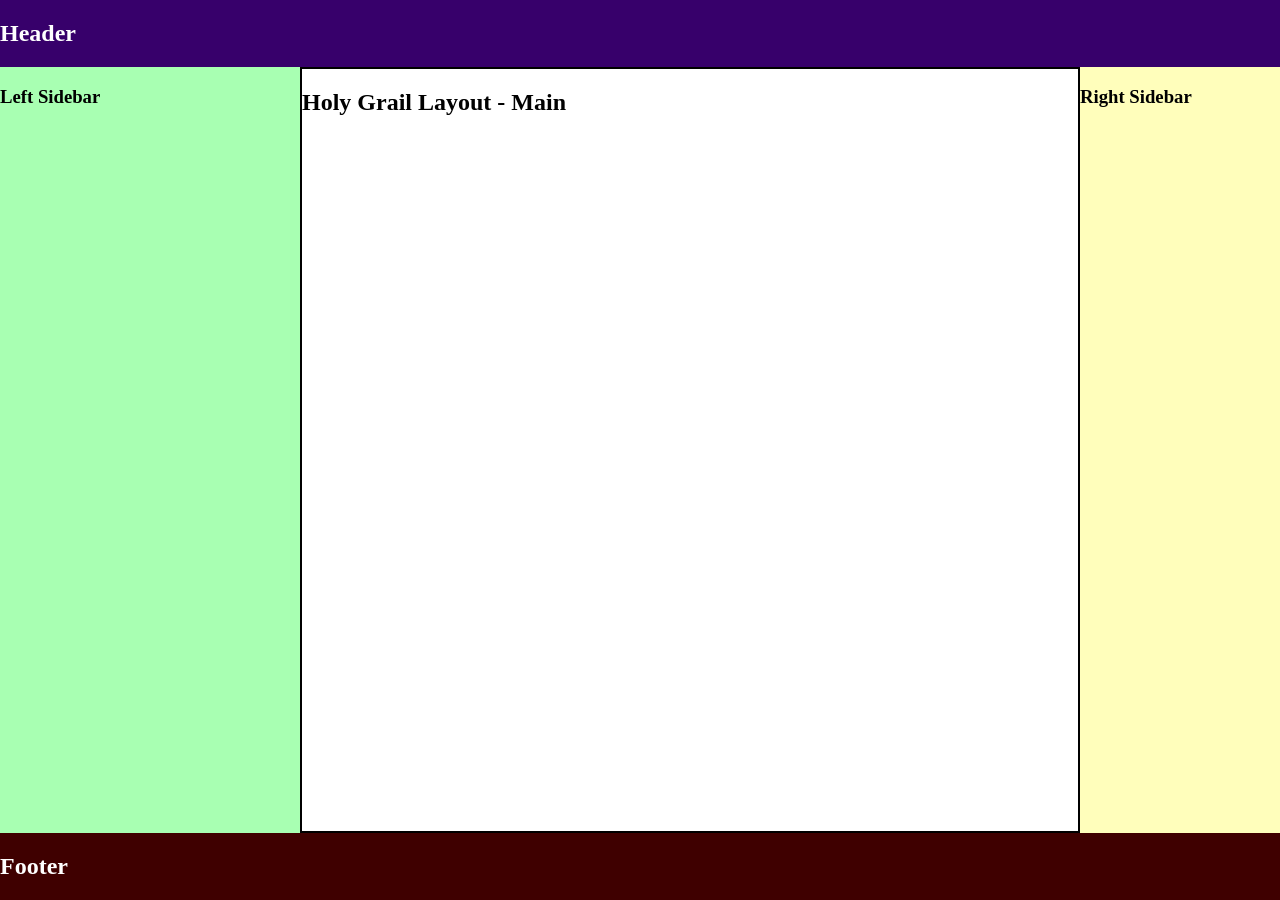
<file: grid/index.html>
<!DOCTYPE html>
<html lang="en">
<head>
    <meta charset="UTF-8">
    <meta name="viewport" content="width=device-width, initial-scale=1.0">
    <title>Grid</title>
    <link rel="stylesheet" href="style.css">
</head>
<body>

    <article class="layout">
        <header class="header"><h1>Header</h1></header>

        <aside class="left-sidebar"><h1>Left Sidebar</h1></aside>
    
        <main class="main-content"><h1>Holy Grail Layout - Main</h1></main>
    
        <aside class="right-sidebar"><h1>Right Sidebar</h1></aside>
    
        <footer class="footer"><h1>Footer</h1></footer>
    </article>
    
</body>
</html>
</file>
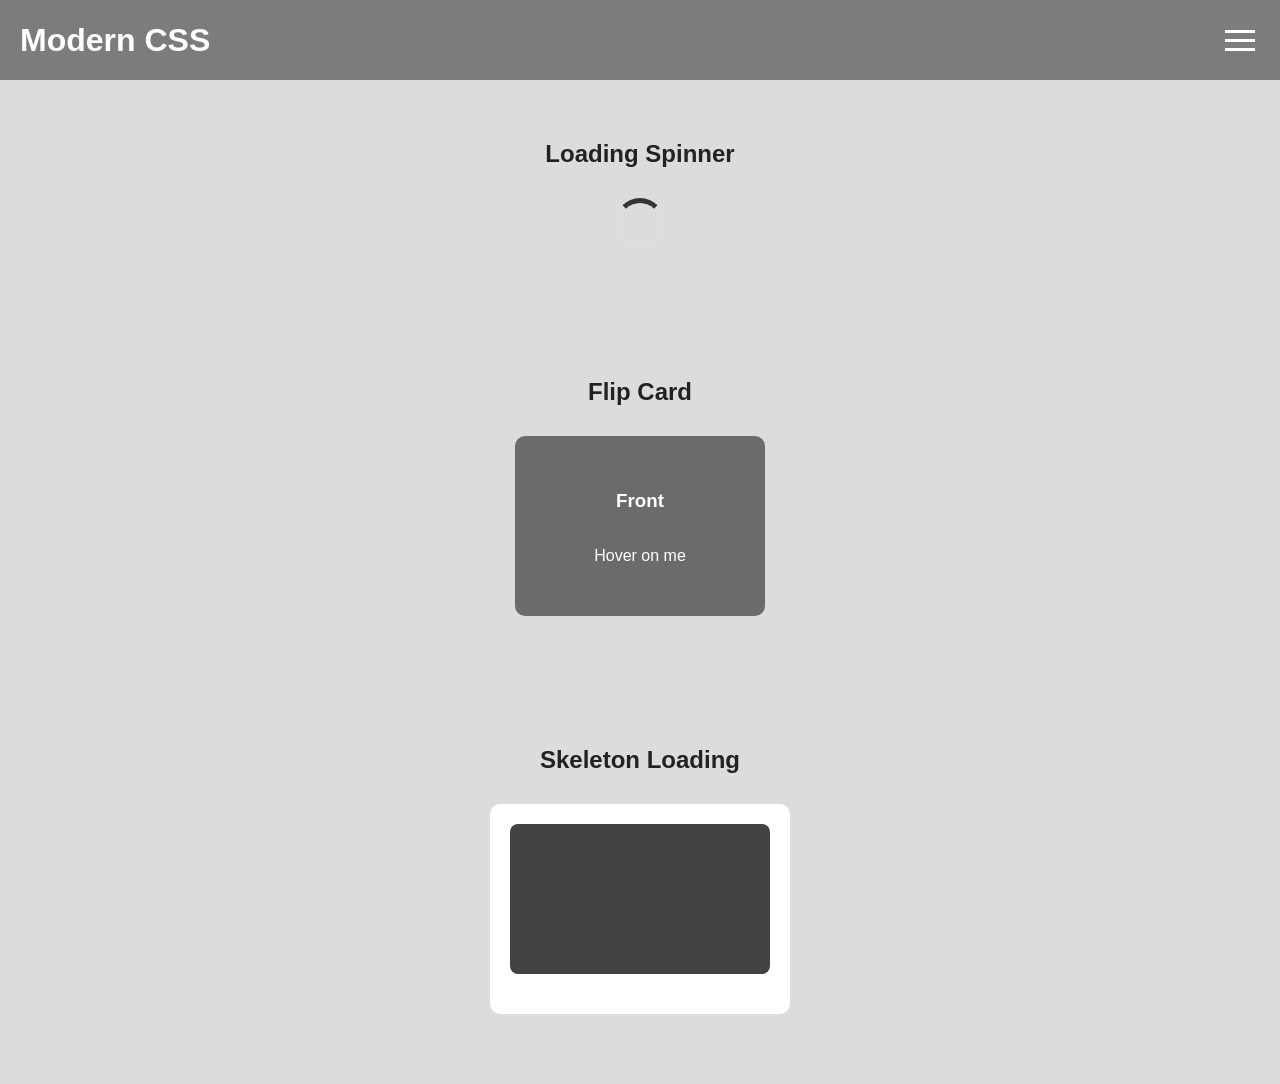
<file: modern-css/index.html>
<!DOCTYPE html>
<html lang="en">
<head>
    <meta charset="UTF-8">
    <meta name="viewport" content="width=device-width, initial-scale=1.0">

    <title>Animation</title>

    <link rel="stylesheet" href="style.css">
</head>
<body>
    <header class="header">
        <h1>Modern CSS</h1>
        <button
            class="hamburger"
            id="menuButton"
            aria-label="Toggle menu"
            aria-expanded="false"
        >
            <span></span>
            <span></span>
            <span></span>
        </button>
        <nav class="nav" id="navigation">
            <a href="#">Home</a>
            <a href="#">About</a>
        </nav>
    </header>
    <main>
        <section class="section">
            <h2>Loading Spinner</h2>
            <div class="spinner"></div>
        </section>
        <section class="section">
            <h2>Flip Card</h2>
            <div class="flip-card">
                <div class="flip-card-inner">
                    <div class="flip-card-front">
                        <h3>Front</h3>
                        <p>Hover on me</p>
                    </div>
                    <div class="flip-card-back">
                        <h3>Back</h3>
                    </div>
                </div>
            </div>
        </section>
        <section class="section">
            <h2>Skeleton Loading</h2>
            <div class="skeleton-card">
                <div class="skeleton-image"></div>
            </div>
        </section>
    </main>
    <script>
        const menuButton = document.getElementById("menuButton");
        const navigation = document.getElementById("navigation");
        menuButton.addEventListener("click", function () {
            menuButton.classList.toggle("active");
            navigation.classList.toggle("active");
            const isOpen = menuButton.classList.contains("active");
            menuButton.setAttribute("aria-expanded", isOpen);
        });
    </script>

</body>
</html>
</file>
<file: grid/style.css>
*{
    box-sizing: border-box;
}
body{
    margin: 0;
}
.layout{
    min-height: 100vh;
    display: grid;
    grid-template-columns: 300px 1fr 200px;
    grid-template-rows: auto 1fr auto;
    grid-template-areas:
    "header header header"
    "left   main   right"
    "footer footer footer";
}
.header{
    grid-area: header;
    background: hsl(271, 100%, 21%);
    color: white;
}
.left-sidebar{
    grid-area: left;
    background: hsl(127, 100%, 83%);
}
.main-content{
    grid-area: main;
    border: 2px solid black;
}
.right-sidebar{
    grid-area: right;
    background: #fffebb;
}
.footer{
    grid-area: footer;
    background: #3f0000;
    color: white;
}
@media(max-width: 767px){
    .layout {
        grid-template-columns: auto;
        grid-template-rows: auto;
        grid-template-areas:
        "header"
        "main"
        "left"
        "right"
        "footer";
    }
}
</file>
<file: modern-css/style.css>
*{
    box-sizing: border-box;
}
body{
    margin: 0;
    font-family: Arial, sans-serif;
    background-color: #dcdcdc;
    color: #222;
}
.section{
    padding: 40px 20px;
    text-align: center;
}
.header{
    position: relative;
    display: flex;
    align-items: center;
    justify-content: space-between;
    padding: 20px;
    background-color: #7c7c7c;
    color: white;
}
.header h1{
    margin: 0;
}
.hamburger{
    width: 40px;
    height: 40px;
    display: flex;
    flex-direction: column;
    justify-content: center;
    gap: 6px;
    padding: 5px;
    border: none;
    background: transparent;
    cursor: pointer;
}
.hamburger span{
    display: block;
    width: 30px;
    height: 3px;
    background-color: white;
    transition: transform 0.3s ease,
                opacity 0.3s ease;
}
.hamburger.active span:nth-child(1){
    transform: translateY(9px) rotate(45deg);
}
.hamburger.active span:nth-child(2){
    opacity: 0;
}
.hamburger.active span:nth-child(3){
    transform: translateY(-9px) rotate(-45deg);
}
.nav{
    position: absolute;
    top: 80px;
    left: 0;
    width: 100%;
    display: none;
    flex-direction: column;
    background-color: #222;
}
.nav.active{
    display: flex;
}
.nav a{
    padding: 15px 20px;
    color: white;
    text-decoration: none;
    border-top: 1px solid #444;
}
.nav a:hover{
    background-color: #444;
}
.spinner{
    width: 50px;
    height: 50px;
    margin: 30px auto;
    border: 5px solid #ddd;
    border-top-color: #333;
    border-radius: 50%;
    animation: spin 1s linear infinite;
}
@keyframes spin{
    from{
        transform: rotate(0deg);
    }
    to{
        transform: rotate(360deg);
    }
}
.flip-card{
    width: 250px;
    height: 180px;
    margin: 30px auto;
    perspective: 1000px;
}
.flip-card-inner{
    position: relative;
    width: 100%;
    height: 100%;
    transition: transform 0.6s;
    transform-style: preserve-3d;
}
.flip-card:hover .flip-card-inner{
    transform: rotateY(180deg);
}
.flip-card-front,
.flip-card-back{
    position: absolute;
    width: 100%;
    height: 100%;
    display: flex;
    flex-direction: column;
    align-items: center;
    justify-content: center;
    border-radius: 10px;
    backface-visibility: hidden;
}
.flip-card-front{
    background-color: #6b6b6b;
    color: white;
}
.flip-card-back{
    background-color: #222;
    color: white;

    transform: rotateY(180deg);
}
.skeleton-card{
    width: 300px;
    margin: 30px auto;
    padding: 20px;
    background-color: white;
    border-radius: 10px;
}
.skeleton-image{
    background-color: #434343;
    animation: skeleton-loading 1.5s infinite;
}
.skeleton-image{
    width: 100%;
    height: 150px;
    margin-bottom: 20px;
    border-radius: 8px;
}
@keyframes skeleton-loading{
    0%{
        opacity: 0.5;
    }
    50%{
        opacity: 1;
    }
    100%{
        opacity: 0.5;
    }
}
</file>
